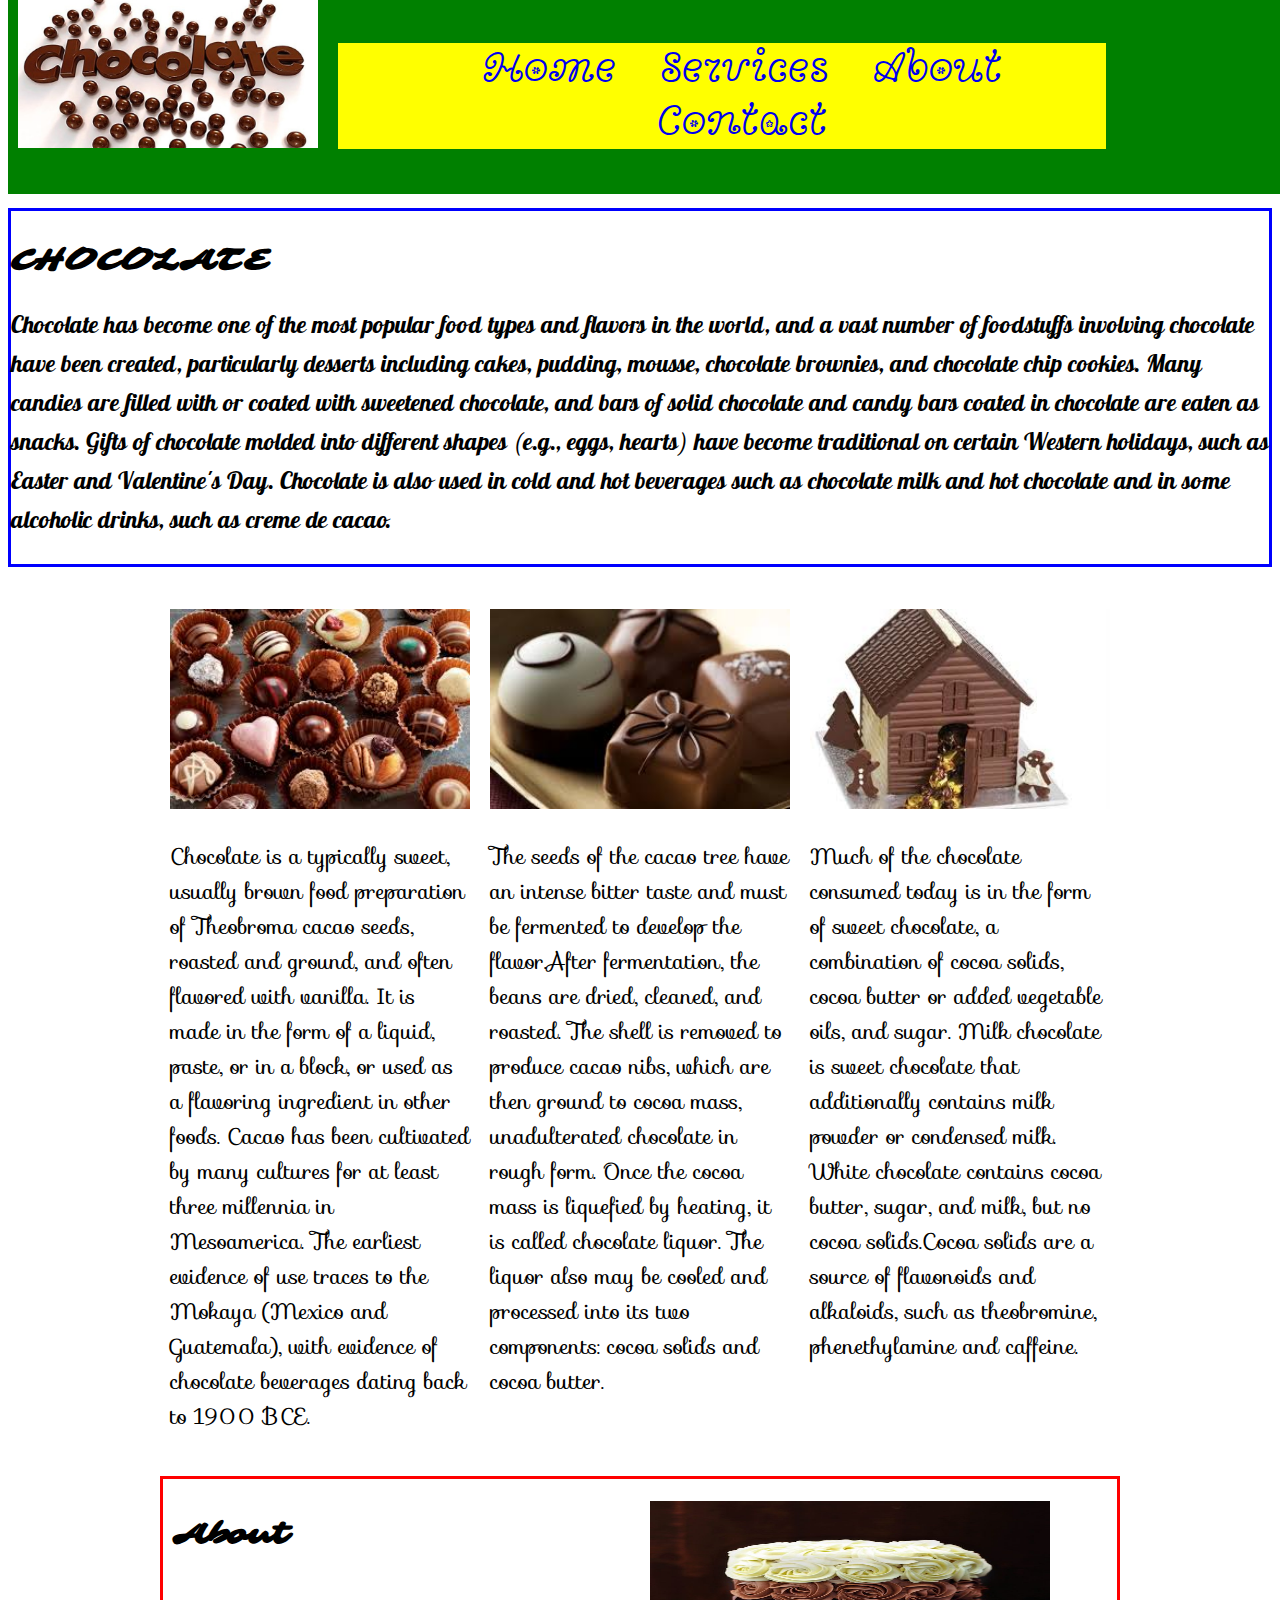
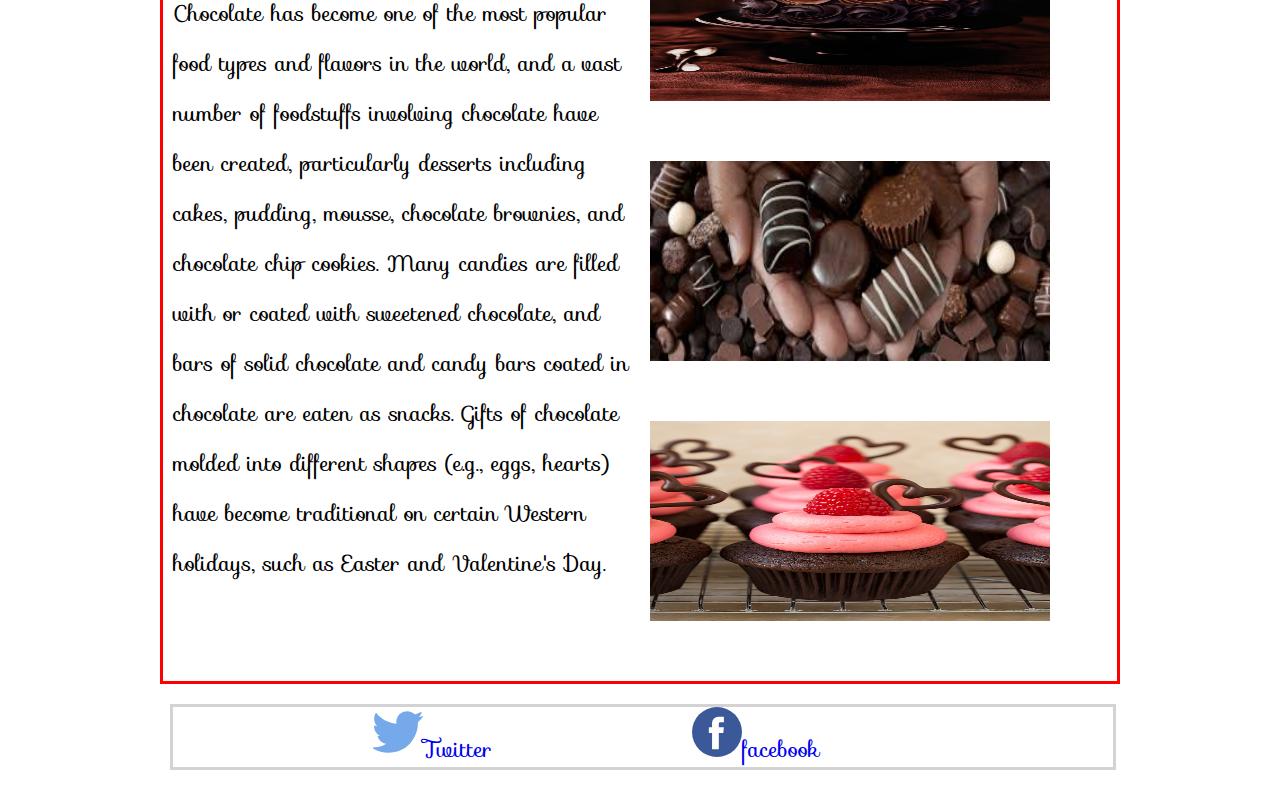
<file: Exercise1/index.html>
<!DOCTYPE html>
<html>
<head>
	<link rel="stylesheet" type="text/css" href="css/960_12_col.css">
	<link rel="stylesheet" type="text/css" href="css/style.css">
	<link href="https://fonts.googleapis.com/css?family=Sofia" rel='stylesheet'>
	<link href="https://fonts.googleapis.com/css?family=Bonbon" rel='stylesheet'>
	<link href="https://fonts.googleapis.com/css?family=Galada" rel='stylesheet'>
	<link href="https://fonts.googleapis.com/css?family=Sarina" rel='stylesheet'>
	<title>Chocolate factory</title>
	<meta charset="utf-8">
</head>
<body>
	
		<header>
			<div class="grid_4"><img src="css/Chocolate.jpg" alt="Chocolate" /></div>
			<nav class="grid_8">
				<ul>
					<li><a href="#">Home</a></li>
					<li><a href="#">Services</a></li>
					<li><a href="#">About</a></li>
					<li><a href="#">Contact</a></li>
				</ul>
			</nav>
		</header>
		<section class="sec2">
			<p><h3>CHOCOLATE</h3>Chocolate has become one of the most popular food types and flavors in the world, and a vast number of foodstuffs involving chocolate have been created, particularly desserts including cakes, pudding, mousse, chocolate brownies, and chocolate chip cookies. Many candies are filled with or coated with sweetened chocolate, and bars of solid chocolate and candy bars coated in chocolate are eaten as snacks. Gifts of chocolate molded into different shapes (e.g., eggs, hearts) have become traditional on certain Western holidays, such as Easter and Valentine's Day. Chocolate is also used in cold and hot beverages such as chocolate milk and hot chocolate and in some alcoholic drinks, such as creme de cacao.</p>
		</section>
		<div class="container_12">
		<section class="sec1">
			<p class="grid_4"><img src="css/choc1.jpg" alt="Chocolate" />Chocolate is a typically sweet, usually brown food preparation of Theobroma cacao seeds, roasted and ground, and often flavored with vanilla. It is made in the form of a liquid, paste, or in a block, or used as a flavoring ingredient in other foods. Cacao has been cultivated by many cultures for at least three millennia in Mesoamerica. The earliest evidence of use traces to the Mokaya (Mexico and Guatemala), with evidence of chocolate beverages dating back to 1900 BCE.</p>

			<p class="grid_4"><img src="css/choc2.jpg" alt="Chocolate" />The seeds of the cacao tree have an intense bitter taste and must be fermented to develop the flavor.After fermentation, the beans are dried, cleaned, and roasted. The shell is removed to produce cacao nibs, which are then ground to cocoa mass, unadulterated chocolate in rough form. Once the cocoa mass is liquefied by heating, it is called chocolate liquor. The liquor also may be cooled and processed into its two components: cocoa solids and cocoa butter.</p>

			<p class="grid_4"><img src="css/choc3.jpg" alt="Chocolate" />Much of the chocolate consumed today is in the form of sweet chocolate, a combination of cocoa solids, cocoa butter or added vegetable oils, and sugar. Milk chocolate is sweet chocolate that additionally contains milk powder or condensed milk. White chocolate contains cocoa butter, sugar, and milk, but no cocoa solids.Cocoa solids are a source of flavonoids and alkaloids, such as theobromine, phenethylamine and caffeine.</p>
		</section>

		<section class="sec3">
			<div class="grid_6"><h3>About</h3>Chocolate has become one of the most popular food types and flavors in the world, and a vast number of foodstuffs involving chocolate have been created, particularly desserts including cakes, pudding, mousse, chocolate brownies, and chocolate chip cookies. Many candies are filled with or coated with sweetened chocolate, and bars of solid chocolate and candy bars coated in chocolate are eaten as snacks. Gifts of chocolate molded into different shapes (e.g., eggs, hearts) have become traditional on certain Western holidays, such as Easter and Valentine's Day.</div>

			<div class="grid_6"><p><img src="css/choc4.jpg" alt="Chocolate" /></p>
			<p><img src="css/choc5.jpg" alt="Chocolate" /></p>
			<p> <img src="css/choc6.jpg" alt="Chocolate" /></p>
			</div>
		</section>

		<footer>
			<p class="grid_12"><a href="#"><img src="css/twitter.svg" alt="twitter">Twitter</a><a href="#"><img src="css/fb.svg" alt="fb">facebook</a></p>
		</footer>
	</div>
</body>
</html>
</file>
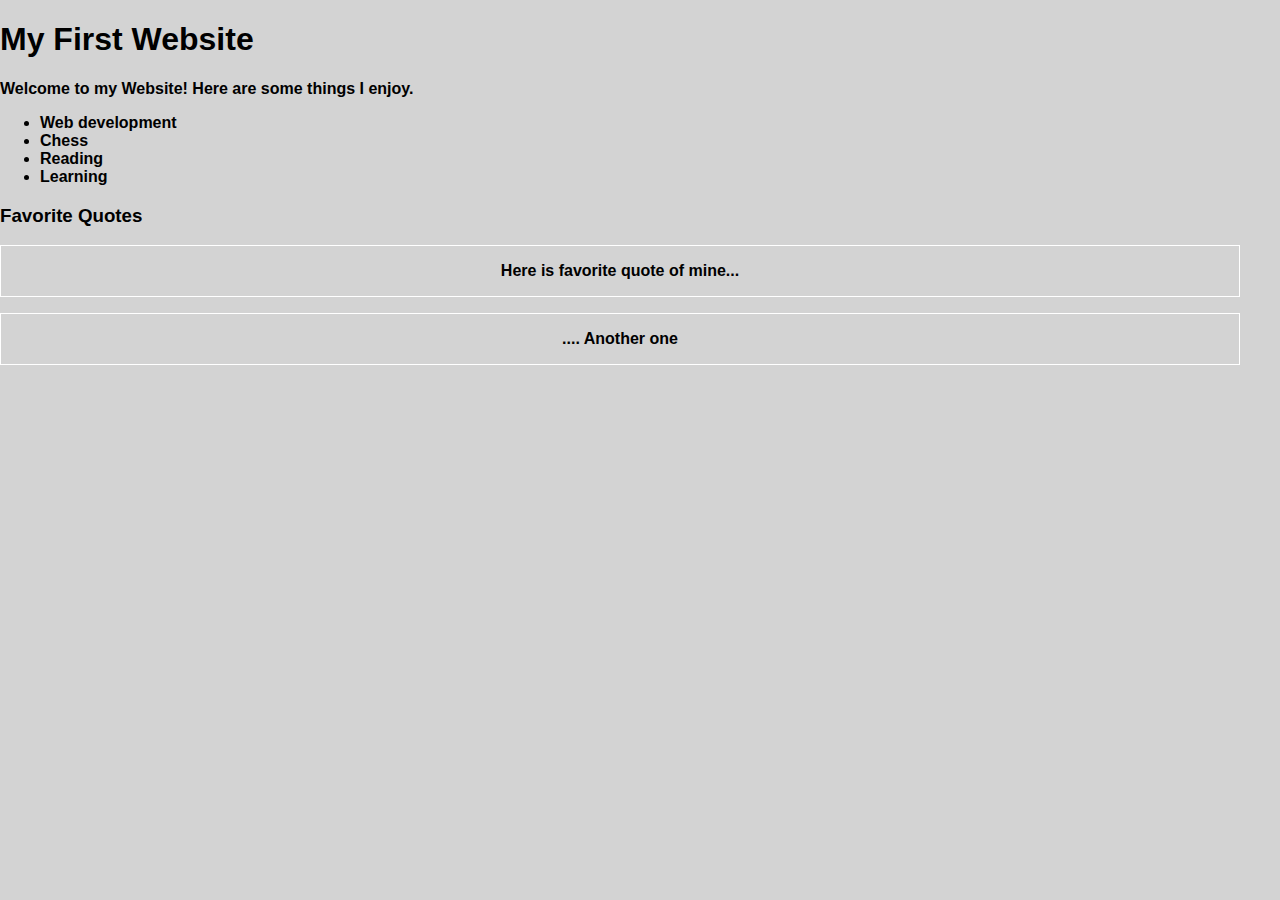
<file: index1.html>
<!DOCTYPE html>
	<html>
	<head>
		<title>My First Website</title>
		<meta charset="utf-8">
		<link rel="stylesheet" type="text/css" href="index1.css">
	</head>
	<body>
		<h1>My First Website</h1>
		<p>Welcome to my Website! Here are some things I enjoy.</p>
		<ul>
			<li>Web development</li>
			<li>Chess</li>
			<li>Reading</li>
			<li>Learning</li>
		</ul>
		<h3>Favorite Quotes</h3>
		<blockquote>
			<p>Here is favorite quote of mine...</p>
		</blockquote> 
		<blockquote>
			<p>.... Another one</p>
		</blockquote>
	</body>
</html>
</file>
<file: Exercise1/css/960_12_col.css>
/*
  960 Grid System ~ Core CSS.
  Learn more ~ http://960.gs/

  Licensed under GPL and MIT.
*/

/*
  Forces backgrounds to span full width,
  even if there is horizontal scrolling.
  Increase this if your layout is wider.

  Note: IE6 works fine without this fix.
*/

body {
  min-width: 960px;
}

/* `Container
----------------------------------------------------------------------------------------------------*/

.container_12 {
  margin-left: auto;
  margin-right: auto;
  width: 960px;
}

/* `Grid >> Global
----------------------------------------------------------------------------------------------------*/

.grid_1,
.grid_2,
.grid_3,
.grid_4,
.grid_5,
.grid_6,
.grid_7,
.grid_8,
.grid_9,
.grid_10,
.grid_11,
.grid_12 {
  display: inline;
  float: left;
  margin-left: 10px;
  margin-right: 10px;
}

.push_1, .pull_1,
.push_2, .pull_2,
.push_3, .pull_3,
.push_4, .pull_4,
.push_5, .pull_5,
.push_6, .pull_6,
.push_7, .pull_7,
.push_8, .pull_8,
.push_9, .pull_9,
.push_10, .pull_10,
.push_11, .pull_11 {
  position: relative;
}

/* `Grid >> Children (Alpha ~ First, Omega ~ Last)
----------------------------------------------------------------------------------------------------*/

.alpha {
  margin-left: 0;
}

.omega {
  margin-right: 0;
}

/* `Grid >> 12 Columns
----------------------------------------------------------------------------------------------------*/

.container_12 .grid_1 {
  width: 60px;
}

.container_12 .grid_2 {
  width: 140px;
}

.container_12 .grid_3 {
  width: 220px;
}

.container_12 .grid_4 {
  width: 300px;
}

.container_12 .grid_5 {
  width: 380px;
}

.container_12 .grid_6 {
  width: 457px;
}

.container_12 .grid_7 {
  width: 540px;
}

.container_12 .grid_8 {
  width: 620px;
}

.container_12 .grid_9 {
  width: 700px;
}

.container_12 .grid_10 {
  width: 780px;
}

.container_12 .grid_11 {
  width: 860px;
}

.container_12 .grid_12 {
  width: 940px;
}

/* `Prefix Extra Space >> 12 Columns
----------------------------------------------------------------------------------------------------*/

.container_12 .prefix_1 {
  padding-left: 80px;
}

.container_12 .prefix_2 {
  padding-left: 160px;
}

.container_12 .prefix_3 {
  padding-left: 240px;
}

.container_12 .prefix_4 {
  padding-left: 320px;
}

.container_12 .prefix_5 {
  padding-left: 400px;
}

.container_12 .prefix_6 {
  padding-left: 480px;
}

.container_12 .prefix_7 {
  padding-left: 560px;
}

.container_12 .prefix_8 {
  padding-left: 640px;
}

.container_12 .prefix_9 {
  padding-left: 720px;
}

.container_12 .prefix_10 {
  padding-left: 800px;
}

.container_12 .prefix_11 {
  padding-left: 880px;
}

/* `Suffix Extra Space >> 12 Columns
----------------------------------------------------------------------------------------------------*/

.container_12 .suffix_1 {
  padding-right: 80px;
}

.container_12 .suffix_2 {
  padding-right: 160px;
}

.container_12 .suffix_3 {
  padding-right: 240px;
}

.container_12 .suffix_4 {
  padding-right: 320px;
}

.container_12 .suffix_5 {
  padding-right: 400px;
}

.container_12 .suffix_6 {
  padding-right: 480px;
}

.container_12 .suffix_7 {
  padding-right: 560px;
}

.container_12 .suffix_8 {
  padding-right: 640px;
}

.container_12 .suffix_9 {
  padding-right: 720px;
}

.container_12 .suffix_10 {
  padding-right: 800px;
}

.container_12 .suffix_11 {
  padding-right: 880px;
}

/* `Push Space >> 12 Columns
----------------------------------------------------------------------------------------------------*/

.container_12 .push_1 {
  left: 80px;
}

.container_12 .push_2 {
  left: 160px;
}

.container_12 .push_3 {
  left: 240px;
}

.container_12 .push_4 {
  left: 320px;
}

.container_12 .push_5 {
  left: 400px;
}

.container_12 .push_6 {
  left: 480px;
}

.container_12 .push_7 {
  left: 560px;
}

.container_12 .push_8 {
  left: 640px;
}

.container_12 .push_9 {
  left: 720px;
}

.container_12 .push_10 {
  left: 800px;
}

.container_12 .push_11 {
  left: 880px;
}

/* `Pull Space >> 12 Columns
----------------------------------------------------------------------------------------------------*/

.container_12 .pull_1 {
  left: -80px;
}

.container_12 .pull_2 {
  left: -160px;
}

.container_12 .pull_3 {
  left: -240px;
}

.container_12 .pull_4 {
  left: -320px;
}

.container_12 .pull_5 {
  left: -400px;
}

.container_12 .pull_6 {
  left: -480px;
}

.container_12 .pull_7 {
  left: -560px;
}

.container_12 .pull_8 {
  left: -640px;
}

.container_12 .pull_9 {
  left: -720px;
}

.container_12 .pull_10 {
  left: -800px;
}

.container_12 .pull_11 {
  left: -880px;
}

/* `Clear Floated Elements
----------------------------------------------------------------------------------------------------*/

/* http://sonspring.com/journal/clearing-floats */

.clear {
  clear: both;
  display: block;
  overflow: hidden;
  visibility: hidden;
  width: 0;
  height: 0;
}

/* http://www.yuiblog.com/blog/2010/09/27/clearfix-reloaded-overflowhidden-demystified */

.clearfix:before,
.clearfix:after,
.container_12:before,
.container_12:after {
  content: '.';
  display: block;
  overflow: hidden;
  visibility: hidden;
  font-size: 0;
  line-height: 0;
  width: 0;
  height: 0;
}

.clearfix:after,
.container_12:after {
  clear: both;
}

/*
  The following zoom:1 rule is specifically for IE6 + IE7.
  Move to separate stylesheet if invalid CSS is a problem.
*/

.clearfix,
.container_12 {
  zoom: 1;
}
</file>
<file: Exercise1/css/style.css>
p{
	font-family: Sofia;
	font-size: 22px;
} 
header{
	margin-top: -10px;
	background: green;
	width: 100%;
	position: fixed;

}
nav{
	font-family: 'Bonbon';
	font-size: 45px;
	text-align: center;
	width: 60%;
	float: right;
}
a{
	text-decoration: none;
}
a:hover{
	color: red;
	text-decoration: underline;
}

header img{
	width: 300px;
	height: 150px;
}
header ul li
{
	display: inline;
}
header ul{
	background: yellow;
	word-spacing:30px; 
	
}

.sec1{
	margin-top: 20px;
	float: left;
	word-spacing: -1px;
	font-size:14px;	
}
section img{
	width: 300px;
	height: 200px;
	margin-bottom: 20px;
}
.sec2{
	margin-top: 200px;
	border: 3px solid blue;
	float: left;
	word-spacing: 1px;
	font-family: 'Galada';
	font-size: 24px;

	
}
.sec3{
	margin-top: 20px;
	border: 3px solid red;
	float: left;
	line-height: 50px;
	font-family: 'Sofia';font-size: 22px;
	
}

.sec3 img{
	width: 400px;
	height: 200px;
}
h3{
	font-family: 'Sarina';
	font-size: 30px;
}

footer .grid_12{
	border: 3px solid lightgrey;
	margin-top: 20px;
}
footer img{
	width: 50px;
	height: 50px;
	margin-left: 200px;
}
</file>
<file: index1.css>
body{
	background: lightgrey;
	font-family: sans-serif;
	font-weight: bold;
	margin: auto;
	width: 90;
}

blockquote
{
	border: 1px solid white;
	text-align: center;
	margin-left: 0px;
}
</file>
